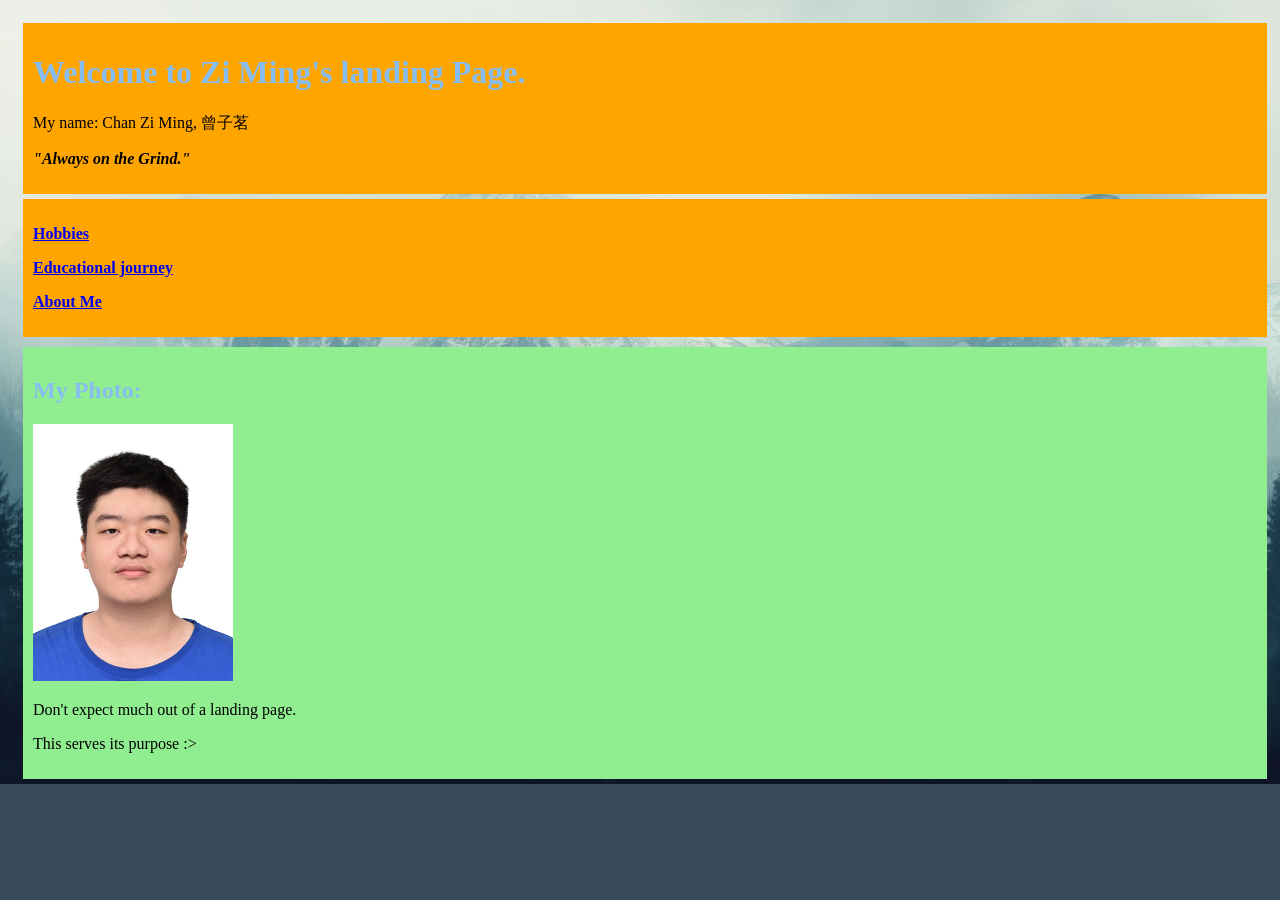
<file: 02_ZiMing_262378N_A1/Index.html>
<!DOCTYPE html>
<html lang="en"> 
<head> 
  <title> Index </title> 
  <link href="css/style.css" type="text/css" rel="stylesheet" />
</head>

<body> 
  <header class="orange">
    <h1 class="header-text"> Welcome to Zi Ming's landing Page. </h1>
    <p class="paragraphtext"> My name: Chan Zi Ming, 曾子茗 </p>
    <p class="paragraphtext"> <i><b>"Always on the Grind."</b></i> </p>
  </header>
  
  <nav class="orange">
    <p><a target="_blank" href="hobbies.html"><b>Hobbies</b></a></p>
    <p><a target="_blank" href="education.html"><b>Educational journey</b></a></p>
    <p><a target="_blank" href="aboutme.html"><b>About Me</b></a></p>
  </nav>
    
  <article class="lightgreen">
    <h2 class="header-text"> My Photo: </h2> 
    <img src="images/FacePic_id.jpeg" width="200" height="257" alt="My face">
    <p> Don't expect much out of a landing page. </p>
    <p> This serves its purpose :> </p>
  </article>
</body>
</html>
</file>
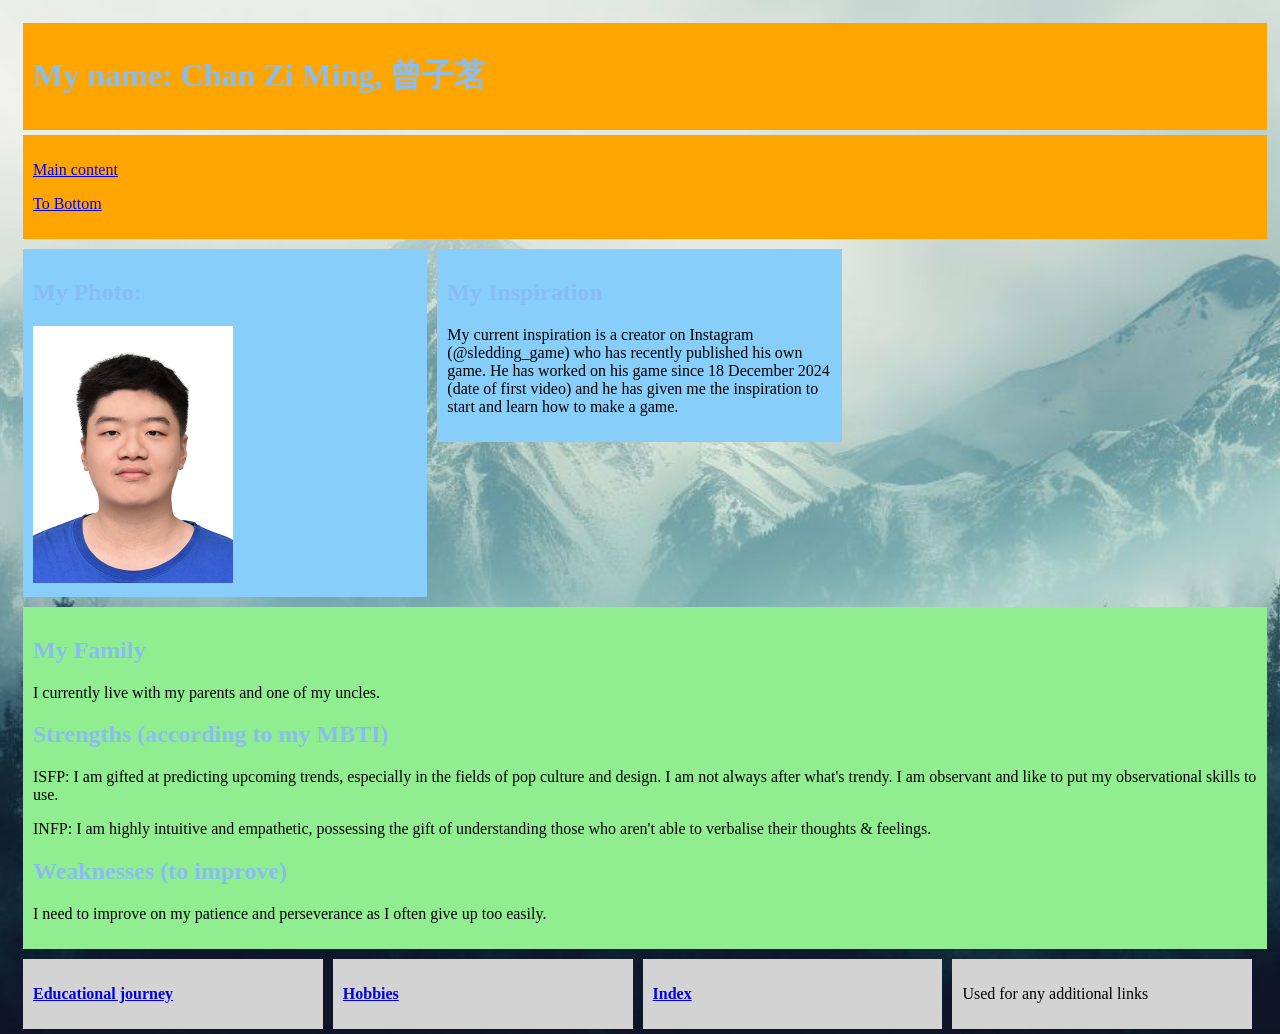
<file: 02_ZiMing_262378N_A1/aboutme.html>
<!DOCTYPE html>
<html lang="en">
<head> 
  <title> About Ziming </title> 
  <link href="css/style.css" type="text/css" rel="stylesheet" />
</head> 

<body> 

<header class="orange">
  <h1 class="header-text"> My name: Chan Zi Ming, 曾子茗 </h1>
</header>

<nav class="orange">
  <p><a href="#Info"> Main content </a></p>
  <p><a href="#Bottom"> To Bottom </a></p>
</nav>

<section class="blue">
  <h2 class="header-text"> My Photo: </h2> 
  <img src="images/FacePic_id.jpeg" width="200" height="257" alt="My face">
</section>

<section class="blue">
  <h2 class="header-text"> My Inspiration </h2> 
  <p class="paragraphtext"> My current inspiration is a creator on Instagram (@sledding_game) who has recently published his own game. He has worked on his game since 18 December 2024 (date of first video) and he has given me the inspiration to start and learn how to make a game. </p>
</section>

<article class="lightgreen" id="Info">
  <h2 class="header-text"> My Family </h2> 
  <p class="paragraphtext"> I currently live with my parents and one of my uncles. </p>
  
  <h2 class="header-text"> Strengths (according to my MBTI) </h2> 
  <p class="paragraphtext"> ISFP: I am gifted at predicting upcoming trends, especially in the fields of pop culture and design. I am not always after what's trendy. I am observant and like to put my observational skills to use. </p>
  <p class="paragraphtext"> INFP: I am highly intuitive and empathetic, possessing the gift of understanding those who aren't able to verbalise their thoughts & feelings. </p>
  
  <h2 class="header-text"> Weaknesses (to improve) </h2> 
  <p class="paragraphtext"> I need to improve on my patience and perseverance as I often give up too easily.</p>
</article>

<footer class="gray" id="Bottom">
  <p><a target="_blank" href="education.html"><b>Educational journey</b></a></p>
</footer>

<footer class="gray">
  <p><a target="_blank" href="hobbies.html"><b>Hobbies</b></a></p>
</footer>

<footer class="gray">
  <p><a target="_blank" href="Index.html"><b>Index</b></a></p>
</footer>

<footer class="gray">
  <p>Used for any additional links</p>
</footer>

</body> 
</html>
</file>
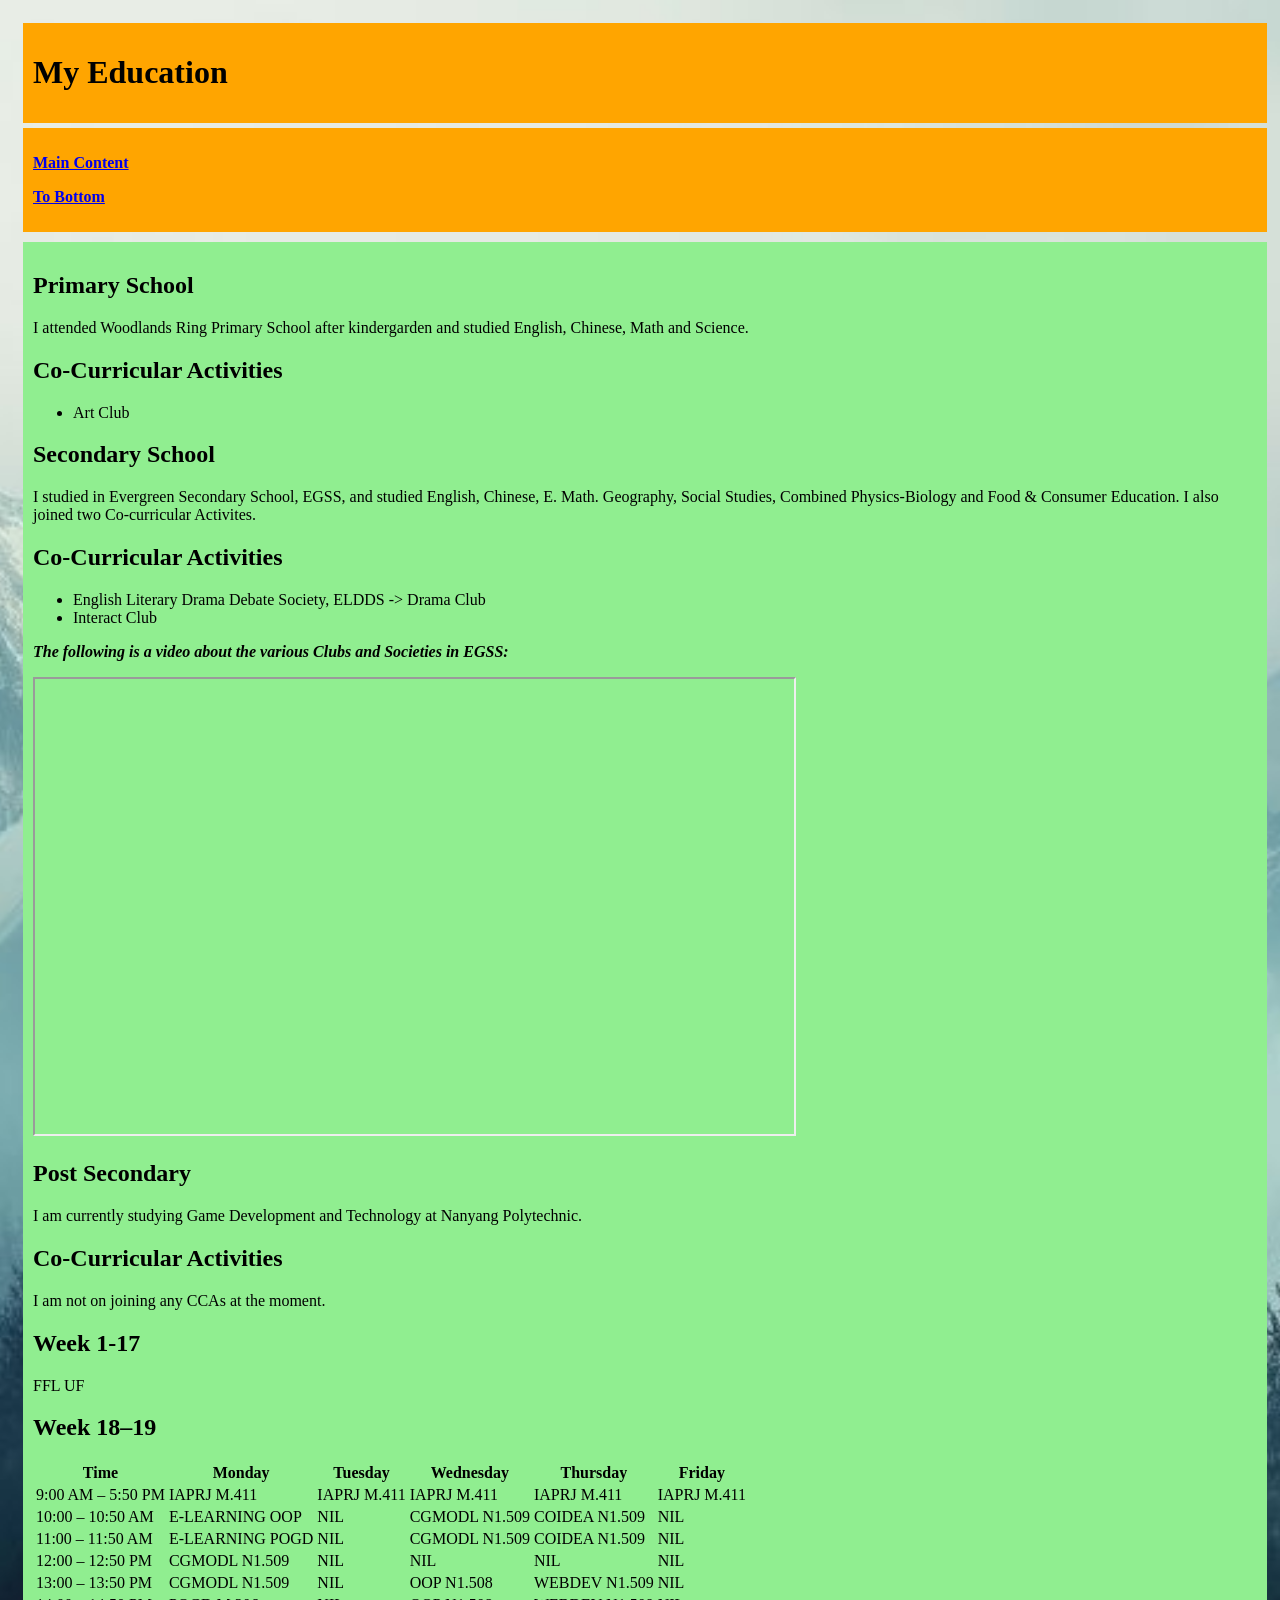
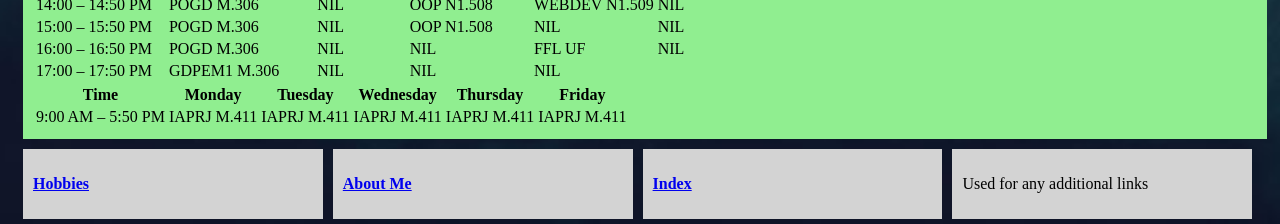
<file: 02_ZiMing_262378N_A1/education.html>
<!DOCTYPE html>
<html lang="en"> 
<head> 
  <link href="css/style.css" type="text/css" rel="stylesheet" />
  <title> Education </title>
</head>

<body>
<!-- HEADER -->
<header class="orange"> 
<h1 id="header"> My Education </h1>
</header>

<!-- NAV -->
 <nav class="orange">
    <p> <b> <a href="#Info"> Main Content </a> </b> </p>
    <p> <b> <a href="#Bottom"> To Bottom </a> </b> </p>
</nav>

<article class="lightgreen">

    <h2 id="prisch"> Primary School </h2> 
    <p id="paragraphtext"> I attended Woodlands Ring Primary School after kindergarden and studied English, Chinese, Math and Science. 
	</p>
    
	<h2 id="header"> Co-Curricular Activities </h2> 
    <ul> 
		<li id="paragraphtext"> Art Club </li> 
    </ul>

		<h2 id="secsch"> Secondary School </h2> 
		<p id="paragraphtext"> I studied in Evergreen Secondary School, EGSS, and studied English, Chinese, E. Math. Geography, Social Studies, Combined Physics-Biology and Food & Consumer Education. I also joined two Co-curricular Activites. 
		</p>
		<h2 id="header"> Co-Curricular Activities </h2> 
    <ul> 
        <li id="paragraphtext"> English Literary Drama Debate Society, ELDDS -> Drama Club </li>
        <li id="paragraphtext"> Interact Club </li> 
    </ul>
		<p id="header"><i><b> The following is a video about the various Clubs and Societies in EGSS: </b></i></p> 
		<iframe src="https://youtu.be/75QxFumocE4" width="759" height="455">
		</iframe>

    <h2 id="postsec"> Post Secondary </h2> 
		<p id="paragraphtext"> I am currently studying Game Development and Technology at Nanyang Polytechnic. </p>
		<h2 id="header"> Co-Curricular Activities </h2>
		<p id="paragraphtext"> I am not on joining any CCAs at the moment. </p>
		
<h2 id="header"> Week 1-17 </h2>
	<table id="paragraphtext">
        <thead>
			<tr>
				<th> Time </th>
				<th> Monday </th>
				<th> Tuesday </th>
				<th> Wednesday </th>
				<th> Thursday </th>
				<th> Friday </th>
			</tr>
		</thead>
			<tbody>
			<tr>
				<td> 9:00 AM – 5:50 PM </td>
				<td> IAPRJ M.411 </td>
				<td> IAPRJ M.411 </td>
				<td> IAPRJ M.411 </td>
				<td> IAPRJ M.411 </td> 
				<td> IAPRJ M.411 </td>
			</tr>
			<tr>
				<td> 10:00 – 10:50 AM </td>
				<td> E-LEARNING OOP </td>
				<td> NIL </td>
				<td> CGMODL N1.509 </td>
				<td> COIDEA N1.509 </td>
				<td> NIL </td>
			</tr>
			<tr>
				<td> 11:00 – 11:50 AM </td>
				<td> E-LEARNING POGD </td>
				<td> NIL </td>
				<td> CGMODL N1.509 </td>
				<td> COIDEA N1.509 </td>
				<td> NIL </td>
			</tr>
			<tr>
				<td> 12:00 – 12:50 PM </td>
				<td> CGMODL N1.509 </td>
				<td> NIL </td>
				<td> NIL </td>
				<td> NIL </td>
				<td> NIL </td>
			</tr>
			<tr>
				<td> 13:00 – 13:50 PM </td>
				<td> CGMODL N1.509 </td>
				<td> NIL </td>
				<td> OOP N1.508 </td>
				<td> WEBDEV N1.509 </td>
				<td> NIL </td>
			</tr>
			<tr>
				<td> 14:00 – 14:50 PM </td>
				<td> POGD M.306 </td>
				<td> NIL </td>
				<td> OOP N1.508 </td>
				<td> WEBDEV N1.509 </td>
				<td> NIL </td>
			</tr>
			<tr>
				<td> 15:00 – 15:50 PM </td>
				<td> POGD M.306 </td>
				<td> NIL </td>
				<td> OOP N1.508 </td>
				<td> NIL </td>
				<td> NIL </td>
			</tr>
			<tr>
				<td> 16:00 – 16:50 PM </td>
				<td> POGD M.306 </td>
				<td> NIL </td>
				<td> NIL </td>
				<td> FFL UF </td>
				<td> NIL </td>
			</tr>
			<tr>
				<td> 17:00 – 17:50 PM </td>
				<td> GDPEM1 M.306 </td>
				<td> NIL </td>
				<td> NIL </td
				<td> FFL UF </td>
				<td> NIL </td>
	<h2 id="header"> Week 18–19 </h2>
	<table id="paragraphtext">
			<thead>
				<tr>
					<th> Time </th>
					<th> Monday </th>
					<th> Tuesday </th>
					<th> Wednesday </th>
					<th> Thursday </th>
					<th> Friday </th>
				</tr>
			</thead>
		<tbody>
				<tr>
					<td> 9:00 AM – 5:50 PM </td>
					<td> IAPRJ M.411 </td>
					<td> IAPRJ M.411 </td>
					<td> IAPRJ M.411 </td>
					<td> IAPRJ M.411 </td> 
					<td> IAPRJ M.411 </td>
				</tr>
        </tbody>
    </table>
</article> 

<!-- FOOTER -->
<footer class="gray" id="Bottom">
		<p> <b> <a target=_blank href="hobbies.html"> Hobbies</a> </b> </p>
</footer>

<footer class="gray">
		<p> <b> <a target=_blank href="aboutme.html"> About Me </a> </b> </p>
</footer>

<footer class="gray">
  <p> <b> <a target=_blank href="Index.html"> Index </a> </b> </p>
</footer>

<footer class="gray">
  <p> Used for any additional links </p>
</footer>

</body>
</html>
</file>
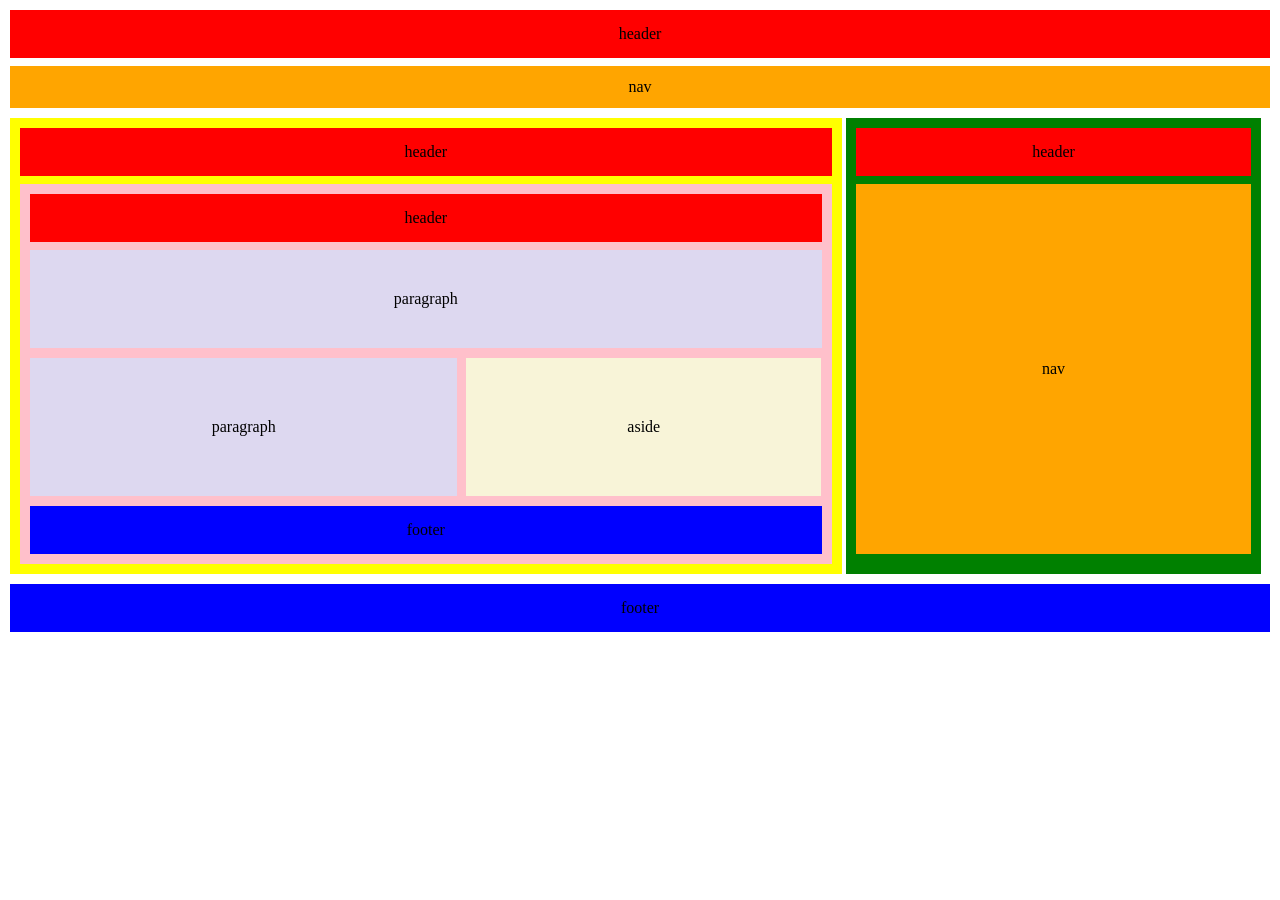
<file: 02_ZiMing_262378N_A1/Prac03_semantics.html>
<!DOCTYPE html>
<html lang=en>
<head>
  <title> holygrail Layout </title>
  <style>
    * {box-sizing: border-box; margin: 0; padding: 0;}

    body {font-family: Georgia, serif; padding: 10px;}

    header {background: red; display: block; text-align: center; padding: 15px; margin-bottom: 8px;}
    nav {background: orange; display: block; text-align: center; padding: 12px; margin-bottom: 10px;}
    footer {background: blue; display: block; text-align: center; padding: 15px;}
    article {background: pink; display: block; padding: 10px;}

    section {
      display: inline-block;
      vertical-align: top;
      width: 66%;
      background: yellow;
      padding: 10px;
      margin-bottom: 10px;
    }

    section.cls_green {
      width: 33%;
      background: green;
    }

    <!-- spacing between elements -->
    section > header, article > header {margin-bottom: 10px;}
	article > p {background: #ddd8f0; padding: 40px 10px; text-align: center; margin-bottom: 10px;}

    <!-- Make paragraph and aside be adjacent of each other -->
    .row {font-size: 0; margin-bottom: 10px;}
    .row > p, .row > aside {display: inline-block; vertical-align: top; padding: 60px 10px; text-align: center; font-size: 16px;}
    .row > p {width: 54%; background: #ddd8f0;}
    .row > aside{width: 44.8%; margin-left: 5px; margin-bottom: 10px; background: #f8f4d8;}

    section.cls_green > nav {padding: 176px 10px;}
  </style>
</head>
<body>

  <header> header </header>
  <nav> nav </nav>

  <!-- Left section (66%) -->
  <section>
    <header> header </header>
    <article>
      <header> header </header>
      <p> paragraph </p>
      <div class="row">
        <p> paragraph </p>
        <aside> aside </aside>
      </div>
      <footer> footer </footer>
    </article>
  </section>
  <!-- Right section (33%) -->
  <section class="cls_green">
    <header> header </header>
    <nav> nav </nav>
  </section>

  <footer> footer </footer>

</body>
</html>
</file>
<file: 02_ZiMing_262378N_A1/css/style.css>
/* Import custom font */
@font-face {
  font-family: 'Poppins';
  src: url('../fonts/poppins.extralight.ttf') format('truetype');
  font-weight: 200;   /* ExtraLight weight */
  font-style: normal;
}

body {
  padding: 10px;
  background-color: #384959;
  background-image: url(../images/index_image.jpg);
  background-size: cover;
  background-position: center;
  background-repeat: no-repeat;
}

/* Text colors for classes */
.toptext, .header-text, .prisch, .secsch, .postsec {
  color: #88BDF2;
}

.paragraphtext {
  color: #000000;
}

/* Core colored panels */
.orange, .lightgreen, .blue, .gray {
  margin: 5px;
  padding: 10px;            /* space inside boxes */
  box-sizing: border-box;   /* include padding in width/height */
}

.orange {
  background: orange;
}

.lightgreen {
  background: lightgreen;
  min-height: 80px;        
}

.blue {
  background: lightskyblue;
  min-height: 100px;
}

.gray {
  background: lightgray;
  min-height: 50px;
}

/* Medium screens */
@media (min-width:600px) {
  .lightgreen { min-height: 100px; }
  .blue { min-height: 80px; }
  .gray { width: 48.5%; float: left; }
}

/* Large screens */
@media (min-width:1200px) {
/* Keep header and nav stacked */
  header.orange, nav.orange {
    width: 100%;
    float: none;
    display: block;
  }

/* Sections side by side */
  .blue {
    width: 32.5%;
    min-height: 100px;
    float: left;
  }

  .lightgreen {
    min-height: 200px;
    width: 100%;
    float: left;
  }

  .gray {
    width: 24.1%;
    float: left;
    min-height: 50px;
  }
}
</file>
